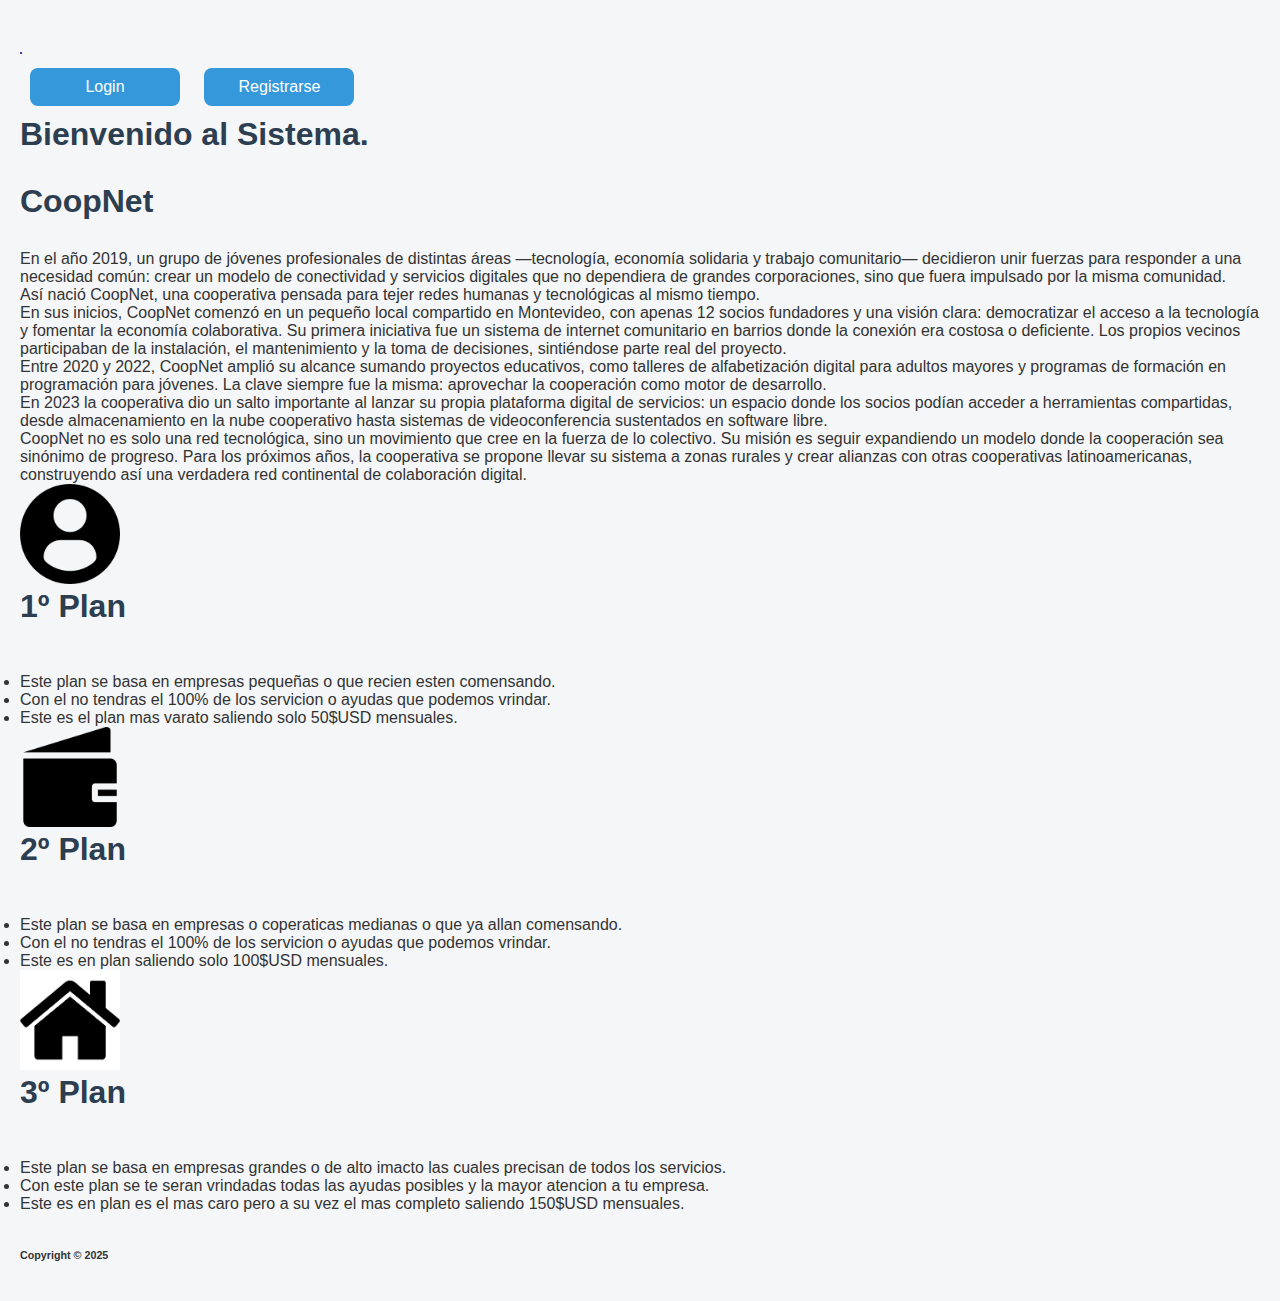
<file: index.html>
<!DOCTYPE html>
<html lang="en">
<head>
       <link rel="stylesheet" href="styles.css">
    <meta charset="UTF-8">
    <meta name="viewport" content="width=device-width, initial-scale=1.0">
    <title>Document</title>
    <link rel="stylesheet" href="styles.css">
    <!--Versión 0.1.5-->
</head>
<body>

    <div>
    <header>

        <nav class="nav">

            <div><img src="src/coop.svg" alt="a" width="10" id="top-logo"></div>
            <div id="button-top">

                <a href="login.html">   <button> Login</button>
                <a href="registrar.html">   <button> Registrarse</button></a>

            </div>

        </nav>

    </header>

    <main>

        <article class="title">

                <h1>Bienvenido al Sistema.</h1>

        </article>

        <article class="first">

            <div class="moreleft">
                <div class="firstml"></div>
                <div class="lastml">

                    <h1>CoopNet</h1>
                    <p>En el año 2019, un grupo de jóvenes profesionales de distintas áreas —tecnología, economía solidaria y trabajo comunitario— decidieron unir fuerzas para responder a una necesidad común: crear un modelo de conectividad y servicios digitales que no dependiera de grandes corporaciones, sino que fuera impulsado por la misma comunidad.</p>
                    <p>Así nació CoopNet, una cooperativa pensada para tejer redes humanas y tecnológicas al mismo tiempo.</p>
                    <p>En sus inicios, CoopNet comenzó en un pequeño local compartido en Montevideo, con apenas 12 socios fundadores y una visión clara: democratizar el acceso a la tecnología y fomentar la economía colaborativa. Su primera iniciativa fue un sistema de internet comunitario en barrios donde la conexión era costosa o deficiente. Los propios vecinos participaban de la instalación, el mantenimiento y la toma de decisiones, sintiéndose parte real del proyecto.</p>
                    <p>Entre 2020 y 2022, CoopNet amplió su alcance sumando proyectos educativos, como talleres de alfabetización digital para adultos mayores y programas de formación en programación para jóvenes. La clave siempre fue la misma: aprovechar la cooperación como motor de desarrollo.</p>
                    <p>En 2023 la cooperativa dio un salto importante al lanzar su propia plataforma digital de servicios: un espacio donde los socios podían acceder a herramientas compartidas, desde almacenamiento en la nube cooperativo hasta sistemas de videoconferencia sustentados en software libre.</p>
                    <p>CoopNet no es solo una red tecnológica, sino un movimiento que cree en la fuerza de lo colectivo. Su misión es seguir expandiendo un modelo donde la cooperación sea sinónimo de progreso. Para los próximos años, la cooperativa se propone llevar su sistema a zonas rurales y crear alianzas con otras cooperativas latinoamericanas, construyendo así una verdadera red continental de colaboración digital.</p>
                </div>
            </div>

        </article>

        <article class="columns">

            <div class="threesides">

                <div class="threechild">
                    <img src="src/this.png" alt="a" width="100px" height="100px">
                    <h1>1º Plan </h1>
                    <br>
                    <ul>
                        <li>Este plan se basa en empresas pequeñas o que recien esten comensando.</li>
                        <li>Con el no tendras el 100% de los servicion o ayudas que podemos vrindar.</li>
                        <li>Este es el plan mas varato saliendo solo 50$USD mensuales.</li>
                    </ul>
                </div>
                <div class="threechild">
                    <img src="src/this3.png" alt="b" width="100px" height="100px">
                    <h1>2º Plan</h1>
                    <br>
                    <ul>
                        <li>Este plan se basa en empresas o coperaticas medianas o que ya allan comensando.</li>
                        <li>Con el no tendras el 100% de los servicion o ayudas que podemos vrindar.</li>
                        <li>Este es en plan  saliendo solo 100$USD mensuales.</li>
                    </ul>
                </div>
                <div class="threechild">
                    <img src="src/this2.png" alt="c" width="100px" height="100px">
                    <h1>3º Plan</h1>
                    <br>
                    <ul>
                        <li>Este plan se basa en empresas grandes o de alto imacto las cuales precisan de todos los servicios.</li>
                        <li>Con este plan se te seran vrindadas todas las ayudas posibles y la mayor atencion a tu empresa.</li>
                        <li>Este es en plan es el mas caro pero a su vez el mas completo saliendo 150$USD mensuales.</li>
                    </ul>
                </div>

            </div>


        </article>

    </main>
    
    <footer>

        <nav class="footer">

        </nav>
        
        <br>
        <br>

        <h6>Copyright © 2025 </h6>

    </footer>

    </div>
</body>
</html>
</file>
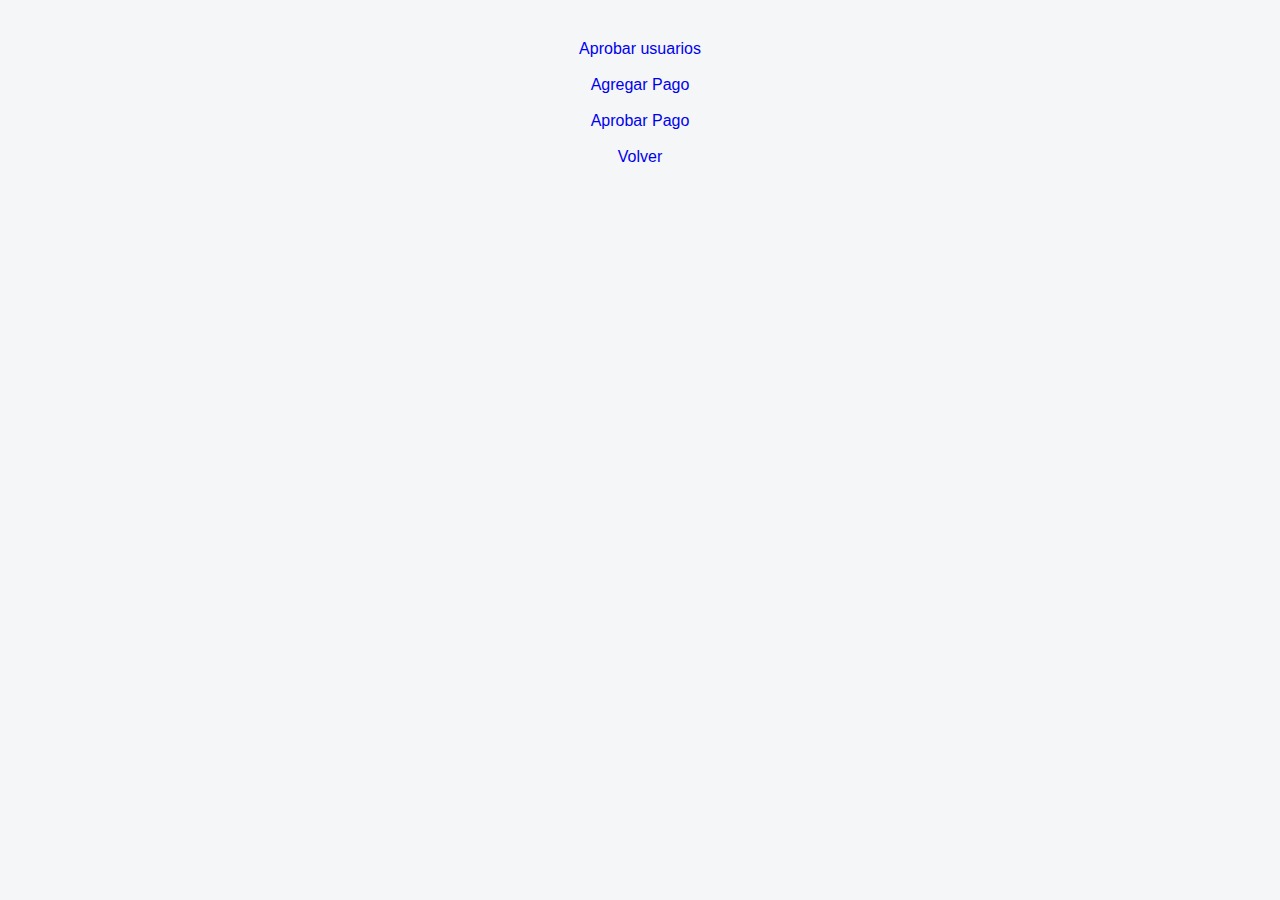
<file: admins.html>
<!DOCTYPE html>
<html lang="en">
<head>
    <meta charset="UTF-8">
    <meta name="viewport" content="width=device-width, initial-scale=1.0">
    <title>NetCoop</title>
    <link rel="stylesheet" href="styles.css">
</head>
<body>

    <div id="infousuario">

    </div>

    <a href="aprobarusuarios.html">Aprobar usuarios</a>
    <br>
    <a href="agregarpago.html">Agregar Pago</a>
    <br>
    <a href="aprobarPago.html">Aprobar Pago</a>
    <br>
    <a href="index.html">Volver</a>

    <script>

        function mostrarUsuario(){

            const url = `apiUsuarios.php?accion=getUsuario`;

            fetch(url)
            .then(response => {
            const contentType = response.headers.get("content-type");
            if (contentType && contentType.includes("application/json")) {
                return response.json();
            }else{
                throw new Error("La respuesta no es JSON válida");
            }
            })
            .then(data => {
                if (Array.isArray(data.message)) {
                    if(data.message.length > 0){
                        llenarDatos(data.message);
                    }
                }else{
                    throw new Error("El formato del JSON no es válido");
                }
            })
            .catch(error => {
            console.error('Error:', error);
            alert("Ocurrió un error al mostrar data.");
            });
        }

        function llenarDatos(data){
            const div = document.getElementById('infousuario');

            data.forEach(data => {

            const nombre = document.createElement('p');
            const ci = document.createElement('p');

            nombre.innerHTML = `
                <p>
                Bienvenido ${data.Nombre} 
                </p>
            `;

            ci.innerHTML = `
                <p>
                CI: ${data.CI}
                </p>
            `;
            
            div.appendChild(nombre);
            div.appendChild(ci);
            });

        }

        function verificarSesion(){
            const url = `apiUsuarios.php?accion=verificarAdmin`;
            fetch(url)
            .then(response => {
            const contentType = response.headers.get("content-type");
            if (contentType && contentType.includes("application/json")) {
                return response.json();
            } else {
                throw new Error("La respuesta no es JSON válida");
            }
            })
            .then(data => {
            if (data.redirect) {
                window.location.href = data.redirect;
            } else {
                console.log('Respuesta:', data);
                alert(data.message || "Error en el inicio de sesión.");
            }
            })
        }

        window.onload = function () {
            verificarSesion();
            mostrarUsuario();
        };
    </script>
</body>
</html>
</file>
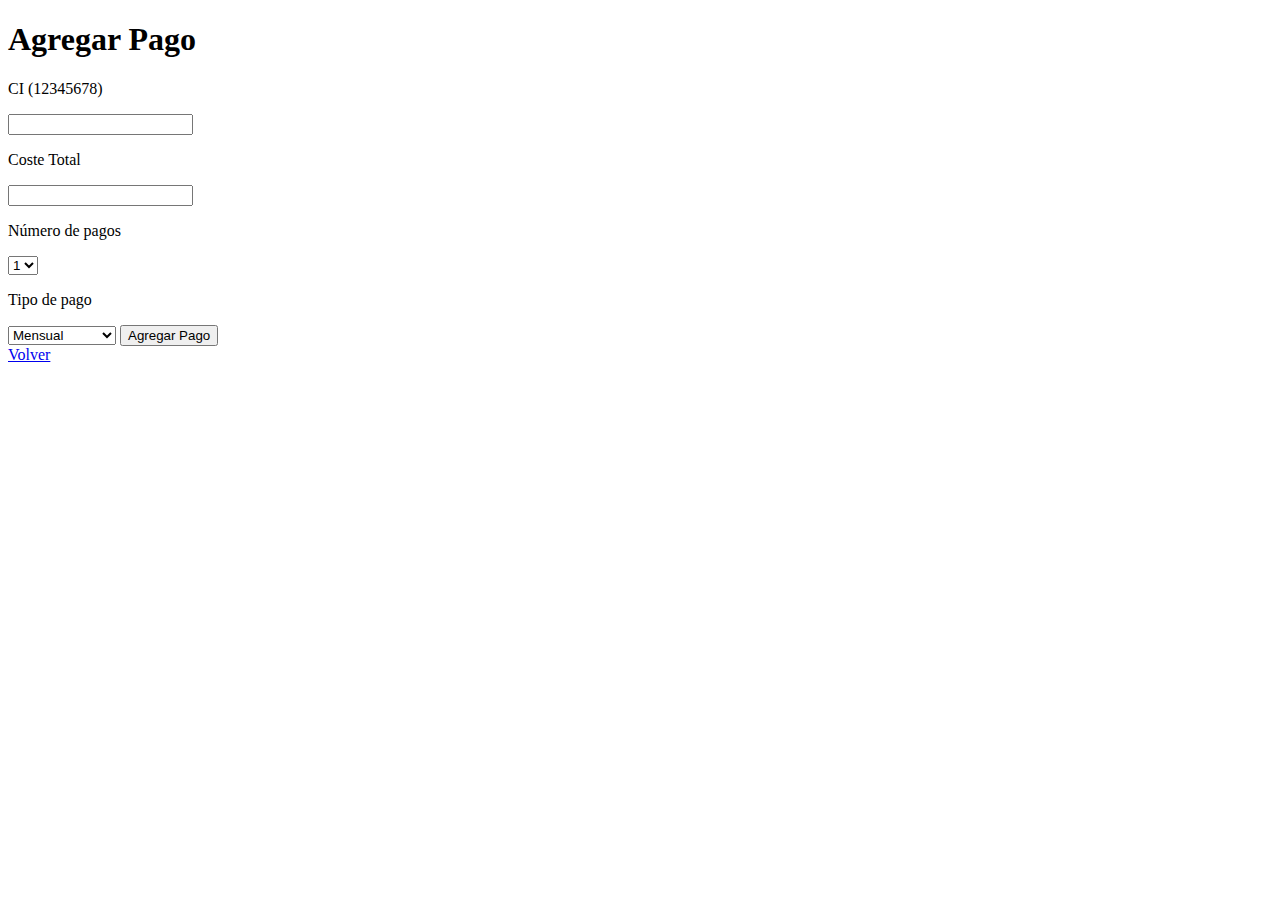
<file: agregarpago.html>
<!DOCTYPE html>
<html lang="en">
<head>
    <meta charset="UTF-8">
    <meta name="viewport" content="width=device-width, initial-scale=1.0">
    <title>Document</title>
</head>
<body>
    <h1>Agregar Pago</h1>

    <p>CI (12345678)</p>
    <input type="number" id="CI" required>
    <br>
    <p>Coste Total</p>
    <input type="number" id="coste" required>
    <br>
    <p>Número de pagos</p>
    <select id="numeroPagos">
        <option value="1">1</option>
        <option value="2">2</option>
        <option value="3">3</option>
        <option value="4">4</option>
        <option value="5">5</option>
        <option value="6">6</option>
    </select>
    <br>
    <p>Tipo de pago</p>
    <select id="tipo">
        <option value="mensual">Mensual</option>
        <option value="compensativo">Compensativo</option>
        <option value="compensativo">Inicial</option>
    </select>
    <input type="hidden" value="agregarPago" id="action">

    <button onclick="agregarpago()">Agregar Pago</button>
    <br>
    <a href="admins.html">Volver</a>

    <script>
        function agregarpago(){
            const ci = document.getElementById("CI");
            const coste = document.getElementById("coste");
            const accion = document.getElementById("action");
            const numeroPagos = document.getElementById("numeroPagos");
            const tipoPago = document.getElementById("tipo");
            fetch("apiUsuarios.php",{
             
                method: "POST",
                headers: {'Content-Type': 'application/json'},
                body: JSON.stringify({
                accion: accion.value,
                CI: ci.value,
                coste: coste.value,
                numeroPagos: numeroPagos.value,
                tipo: tipoPago.value
                })

            })
            .then(response => response.json())
            .then(data => {
                console.log("Respuesta del servidor:", data);
                if (data.status === "ok") {
                    alert("Pago agregado correctamente.");
                } else {
                    alert("Hubo un error al agregar el pago.");
                }
            })
        }

        function verificarSesion(){
            const url = `apiUsuarios.php?accion=verificarSesion`;
            fetch(url)
            .then(response => {
            const contentType = response.headers.get("content-type");
            if (contentType && contentType.includes("application/json")) {
                return response.json();
            } else {
                throw new Error("La respuesta no es JSON válida");
            }
            })
            .then(data => {
            if (data.redirect) {
                window.location.href = data.redirect;
            } else {
                console.log('Respuesta:', data);
                alert(data.message || "Error en el inicio de sesión.");
            }
            })
        }

        window.onload = function () {
            verificarSesion();
        };
    </script>

</body>
</html>
</file>
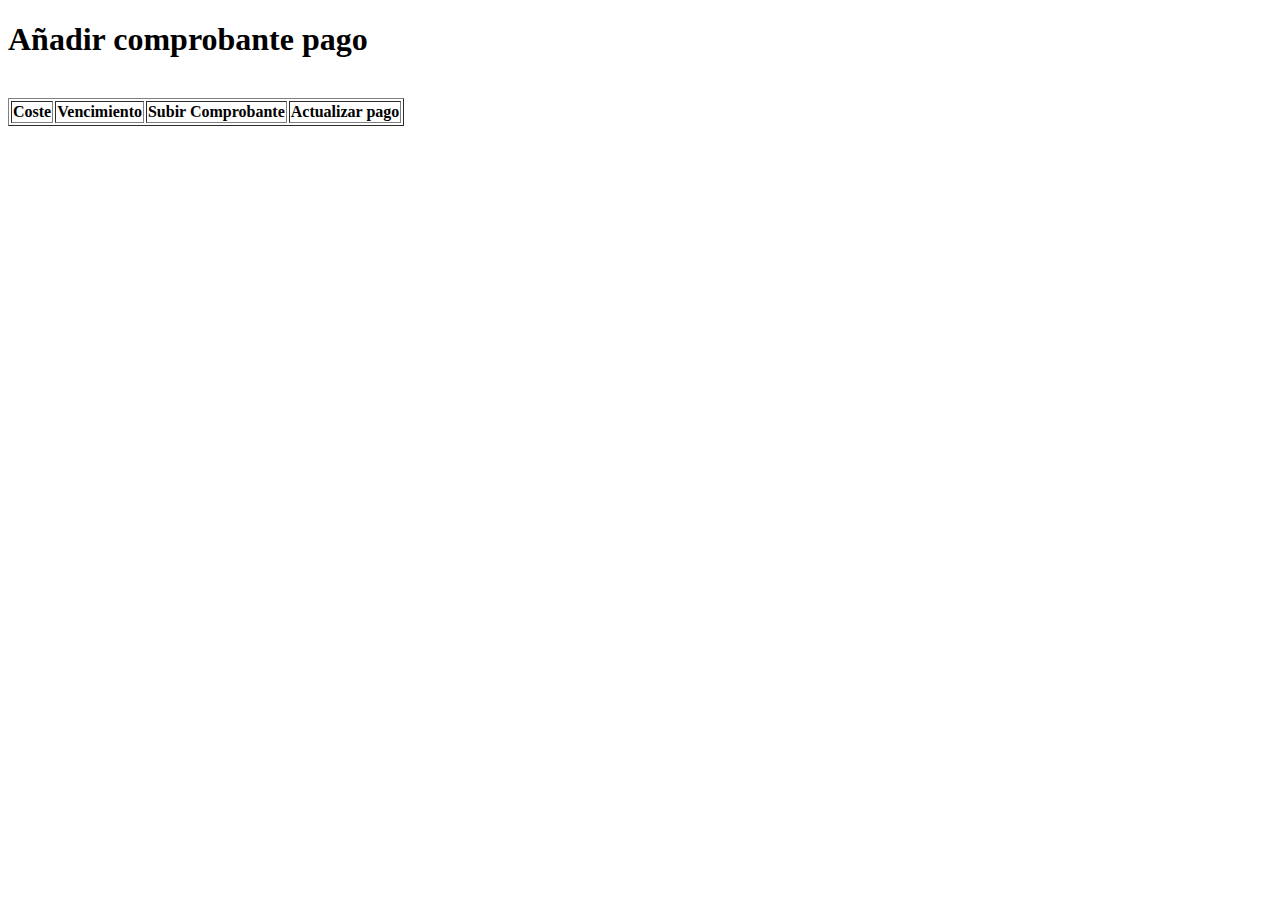
<file: anadirComprobantePago.html>
<!DOCTYPE html>
<html lang="en">
<head>
    <meta charset="UTF-8">
    <meta name="viewport" content="width=device-width, initial-scale=1.0">
    <title>Document</title>
</head>
<body>
    <h1>Añadir comprobante pago</h1>
    <br>
    <table border="1" id="tablaPagos">
        <thead>
            <tr>
                <th>
                    Coste
                </th>
                <th>
                    Vencimiento
                </th>
                <th>
                    Subir Comprobante
                </th>
                <th>
                    Actualizar pago
                </th>
            </tr>
        </thead>
        <tbody>

        </tbody>

    </table>

    <script>
        function mostrarPagos(){

            const accion = "getPagosVacios";
            const url = `apiCooperativa.php?accion=${encodeURIComponent(accion)}`;

            fetch(url)
            .then(response => {
            const contentType = response.headers.get("content-type");
            if (contentType && contentType.includes("application/json")) {
                return response.json();
            }else{
                throw new Error("La respuesta no es JSON válida");
            }
            })
            .then(data => {
            if (Array.isArray(data.message)) {
                llenarTabla(data.message);
            }else{
                throw new Error("El formato del JSON no es válido");
            }
            })
            .catch(error => {
            console.error('Error:', error);
            alert("Ocurrió un error al mostrar pagos.");
            });
        }

        function llenarTabla(pagos){
            const tabla = document.getElementById('tablaPagos');
            const tbody = tabla.querySelector('tbody');

            tbody.innerHTML = '';

            pagos.forEach(pago => {

            const fila = document.createElement('tr');
            const fileInputId = `file_${pago.ID_Cuota}`;


            fila.innerHTML = `
            <td>
                ${pago.Coste}
            </td>
            <td>
                ${pago.Vencimiento}
            </td>
            <td>
                <input type="file" accept="image/*" id="${fileInputId}">
            </td>
            <td>
                <button onclick="anadirComprobante('${pago.ID_Cuota}', '${fileInputId}')">Actualizar</button>
            </td>
            `;
            
            tbody.appendChild(fila);
            });

            tabla.style.display = 'table';

        }

        function anadirComprobante(idCuota, inputID){
            const inputFile = document.getElementById(inputID);
            const file = inputFile.files[0];
            if (!file) {
            alert("Por favor, selecciona una imagen para subir.");
            return;
            }

            const reader = new FileReader();

            reader.onload = function(e) {
                const imagenBase64 = e.target.result;

                fetch("apiCooperativa.php", {
                    method: "POST",
                    headers: { 'Content-Type': 'application/json' },
                    body: JSON.stringify({
                        accion: "subirComprobante",
                        idCuota: idCuota,
                        comprobante: imagenBase64
                    })
                })
                .then(response => response.json())
                .then(data => {
                    if (data.status === "ok") {
                        alert("Comprobante subido correctamente.");
                        mostrarPagos();
                    } else {
                        alert("Error al subir el comprobante.");
                    }
                })
                .catch(error => {
                    console.error("Error:", error);
                    alert("Ocurrió un error al subir el comprobante.");
                });
            };

            reader.readAsDataURL(file); // Lee la imagen como base64

        }

        function verificarSesion(){
            const url = `apiUsuarios.php?accion=verificarSesion`;
            fetch(url)
            .then(response => {
            const contentType = response.headers.get("content-type");
            if (contentType && contentType.includes("application/json")) {
                return response.json();
            } else {
                throw new Error("La respuesta no es JSON válida");
            }
            })
            .then(data => {
            if (data.redirect) {
                window.location.href = data.redirect;
            } else {
                console.log('Respuesta:', data);
                alert(data.message || "Error en el inicio de sesión.");
            }
            })
            .catch(error => {
            console.error('Error:', error);
            alert("Ocurrió un error al iniciar sesión.");
            });
        }

        window.onload = function () {
            mostrarPagos();
            verificarSesion();
        };
    </script>
</body>
</html>
</file>
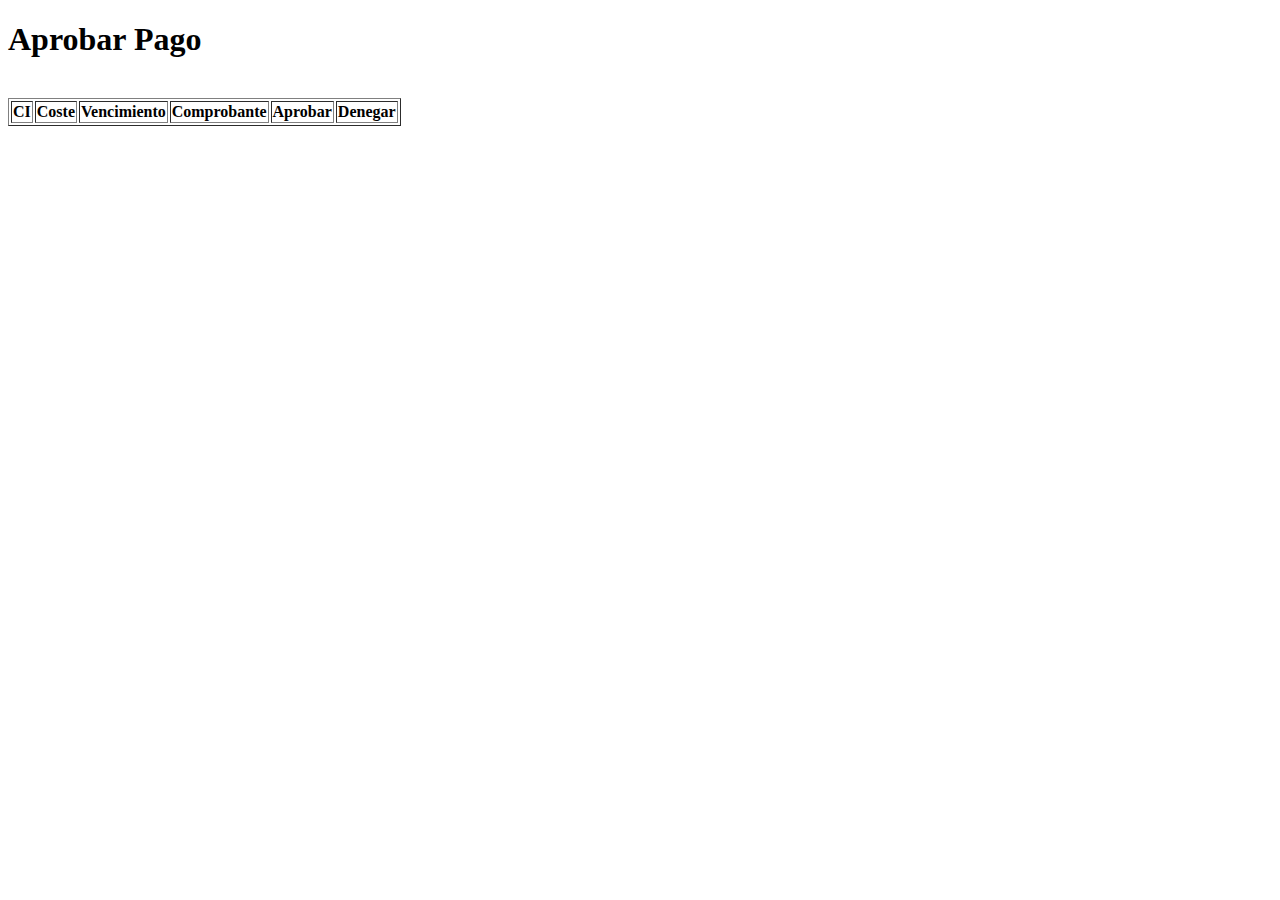
<file: aprobarPago.html>
<!DOCTYPE html>
<html lang="en">
<head>
    <meta charset="UTF-8">
    <meta name="viewport" content="width=device-width, initial-scale=1.0">
    <title>Document</title>
</head>
<body>
    <h1>Aprobar Pago</h1>
    <br>
    <table border="1" id="tablaPagos">
        <thead>
            <tr>
                <th>
                    CI
                </th>
                <th>
                    Coste
                </th>
                <th>
                    Vencimiento
                </th>
                <th>
                    Comprobante
                </th>
                <th>
                    Aprobar
                </th>
                <th>
                    Denegar
                </th>
            </tr>
        </thead>
        <tbody>

        </tbody>

    </table>

    <div id="mensajeSinDatos" style="display:none;"></div>
    <script>
        function mostrarPagos(){

            const accion = "getPagosComprobante";
            const url = `apiCooperativa.php?accion=${encodeURIComponent(accion)}`;

            fetch(url)
            .then(response => {
            const contentType = response.headers.get("content-type");
            if (contentType && contentType.includes("application/json")) {
                return response.json();
            }else{
                throw new Error("La respuesta no es JSON válida");
            }
            })
            .then(data => {
                if (data.status === "success") {
                    if (Array.isArray(data.message) && data.message.length > 0) {
                        llenarTabla(data.message);
                        document.getElementById('mensajeSinDatos').style.display = 'none';
                        document.getElementById('tablaPagos').style.display = 'table';
                    } else {
                        // No hay datos, mostrar mensaje
                        limpiarTabla();
                        document.getElementById('tablaPagos').style.display = 'none';
                        const mensajeElem = document.getElementById('mensajeSinDatos');
                        mensajeElem.textContent = data.message || "No hay pagos pendientes.";
                        mensajeElem.style.display = 'block';
                    }
                } else {
                    throw new Error("Error en la respuesta del servidor");
                }
            })
            .catch(error => {
            console.error('Error:', error);
            alert("Ocurrió un error al mostrar pagos.");
            });
        }

        function llenarTabla(pagos){
            const tabla = document.getElementById('tablaPagos');
            const tbody = tabla.querySelector('tbody');

            tbody.innerHTML = '';

            pagos.forEach(pago => {

            const fila = document.createElement('tr');
            const fileInputId = `file_${pago.ID_Cuota}`;

            let imagenHTML = 'Sin imagen';
            if (pago.ConfirmantePago) {
                imagenHTML = `<img src="data:image/jpeg;base64,${pago.ConfirmantePago}" alt="Comprobante" width="100"/>`;
            }


            fila.innerHTML = `
            <td>
                ${pago.CI_Prestarario}
            </td>
            <td>
                ${pago.Coste}
            </td>
            <td>
                ${pago.Vencimiento}
            </td>
            <td>
                ${imagenHTML}
            </td>
            <td>
                <button onclick="aprobarPago('${pago.ID_Cuota}')">Aprobar</button>
            </td>
            <td>
                <button onclick="denegarPago('${pago.ID_Cuota}')">Denegar</button>
            </td>
            `;
            
            tbody.appendChild(fila);
            });

            tabla.style.display = 'table';

        }

        function limpiarTabla() {
            const tbody = document.querySelector('#tablaPagos tbody');
            if (tbody) {
                tbody.innerHTML = '';
            }
        }

        function aprobarPago(id){
            fetch("apiCooperativa.php",{
                    method: "POST",
                    headers: { 'Content-Type': 'application/json' },
                    body: JSON.stringify({
                        accion: "aprobarComprobante",
                        idCuota: id
                    })
                })
            .then(response => response.json())
            .then(data => {
                if (data.status === "ok") {
                    alert("Aprobado Correctamente.");
                    mostrarPagos();
                } else {
                    alert("Error al aprobar.");
                }
            })
            .catch(error => {
                console.error("Error:", error);
                alert("Ocurrió un error al aprobar.");
            });
        }

        function denegarPago(id){
            fetch("apiCooperativa.php",{
                    method: "POST",
                    headers: { 'Content-Type': 'application/json' },
                    body: JSON.stringify({
                        accion: "denegarComprobante",
                        idCuota: id
                    })
                })
            .then(response => response.json())
            .then(data => {
                if (data.status === "ok") {
                    alert("Denegado Correctamente.");
                    mostrarPagos();
                } else {
                    alert("Error al denegar.");
                }
            })
            .catch(error => {
                console.error("Error:", error);
                alert("Ocurrió un error al denegar.");
            });
        }

        function verificarSesion(){
            const url = `apiUsuarios.php?accion=verificarSesion`;
            fetch(url)
            .then(response => {
            const contentType = response.headers.get("content-type");
            if (contentType && contentType.includes("application/json")) {
                return response.json();
            } else {
                throw new Error("La respuesta no es JSON válida");
            }
            })
            .then(data => {
            if (data.redirect) {
                window.location.href = data.redirect;
            } else {
                console.log('Respuesta:', data);
                alert(data.message || "Error en el inicio de sesión.");
            }
            })
            .catch(error => {
            console.error('Error:', error);
            alert("Ocurrió un error al iniciar sesión.");
            });
        }

        window.onload = function () {
            verificarSesion();
            mostrarPagos();
        };
    </script>
</body>
</html>
</file>
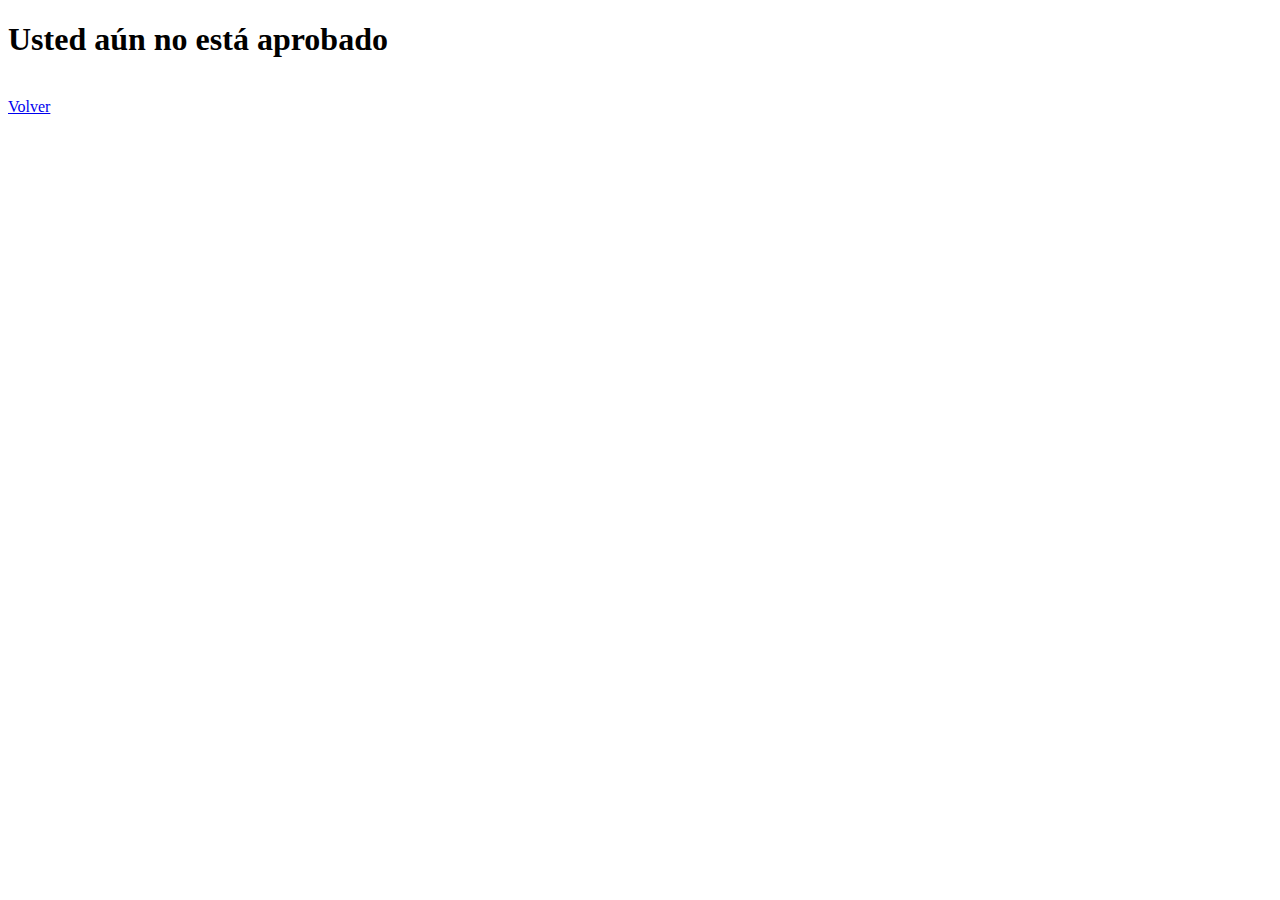
<file: esperandoaprobacion.html>
<!DOCTYPE html>
<html lang="en">
<head>
    <meta charset="UTF-8">
    <meta name="viewport" content="width=device-width, initial-scale=1.0">
    <title>Document</title>
</head>
<body>
    <h1>
        Usted aún no está aprobado
    </h1>
    <br>
    <a href="usuarios.html">Volver</a>

    <script>
        function verificarSesion(){
            const url = `apiUsuarios.php?accion=verificarNoAprobado`;
            fetch(url)
            .then(response => {
            const contentType = response.headers.get("content-type");
            if (contentType && contentType.includes("application/json")) {
                return response.json();
            } else {
                throw new Error("La respuesta no es JSON válida");
            }
            })
            .then(data => {
            if (data.redirect) {
                window.location.href = data.redirect;
            } else {
                console.log('Respuesta:', data);
                alert(data.message || "Error en el inicio de sesión.");
            }
            })
        }

        window.onload = function () {
            verificarSesion();
        };
    </script>
</body>
</html>
</file>
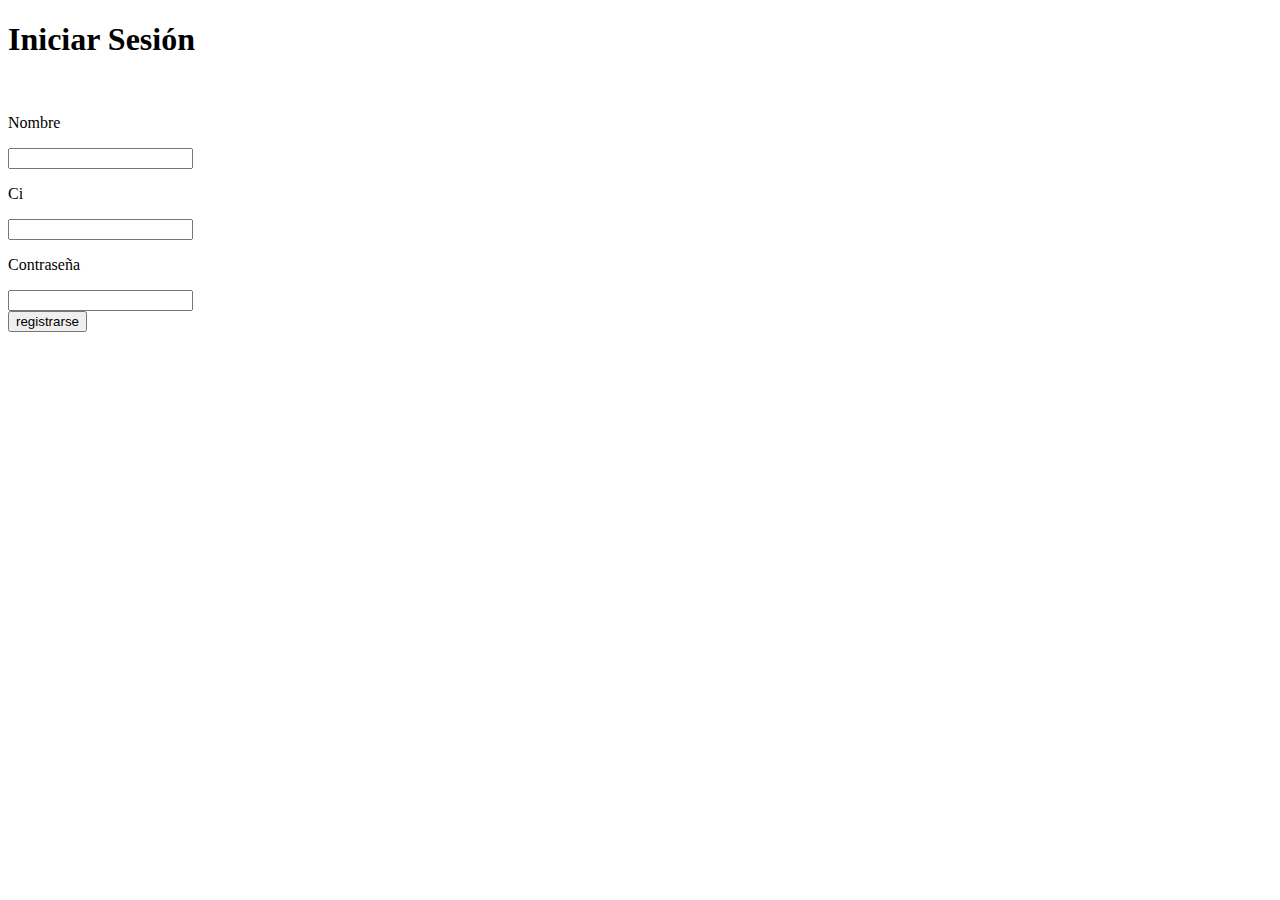
<file: login.html>
<!DOCTYPE html>
<html lang="en">
<head>
    <meta charset="UTF-8">
    <meta name="viewport" content="width=, initial-scale=1.0">
    <title>Document</title>
</head>
<body>
    <h1>Iniciar Sesión</h1>
    <br>
    <form action="POST">
            <p>Nombre</p>
            <input type="text" name="name">
            <br>

            <p>Ci</p>
            <input type="text" name="Ci" >
            <br>

            <p>Contraseña</p> 
            <input type="text" name="passwd">
            <br>
            
            <button> registrarse</button>
        </form>
    
</body>
</html>
</file>
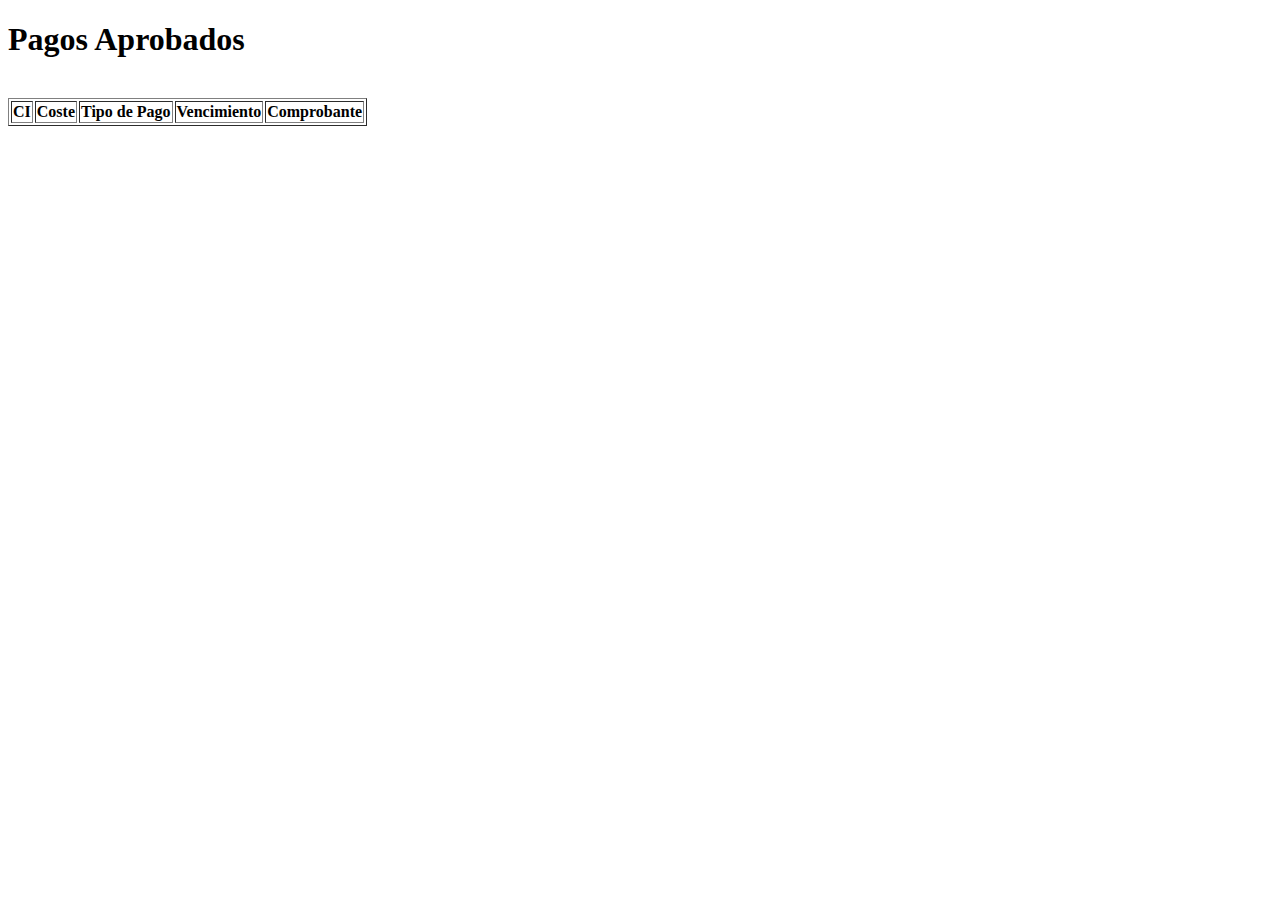
<file: pagosAprobados.html>
<!DOCTYPE html>
<html lang="en">
<head>
    <meta charset="UTF-8">
    <meta name="viewport" content="width=device-width, initial-scale=1.0">
    <title>Document</title>
</head>
<body>
    <h1>Pagos Aprobados</h1>
    <br>
    <table border="1" id="tablaPagos">
        <thead>
            <tr>
                <th>
                    CI
                </th>
                <th>
                    Coste
                </th>
                <th>
                    Tipo de Pago
                </th>
                <th>
                    Vencimiento
                </th>
                <th>
                    Comprobante
                </th>
            </tr>
        </thead>
        <tbody>

        </tbody>

    </table>

    <div id="mensajeSinDatos" style="display:none;"></div>
    <script>
        function mostrarPagos(){

            const accion = "getPagosAprobados";
            const url = `apiUsuarios.php?accion=${encodeURIComponent(accion)}`;

            fetch(url)
            .then(response => {
            const contentType = response.headers.get("content-type");
            if (contentType && contentType.includes("application/json")) {
                return response.json();
            }else{
                throw new Error("La respuesta no es JSON válida");
            }
            })
            .then(data => {
                if (data.status === "success") {
                    if (Array.isArray(data.message) && data.message.length > 0) {
                        llenarTabla(data.message);
                        document.getElementById('mensajeSinDatos').style.display = 'none';
                        document.getElementById('tablaPagos').style.display = 'table';
                    } else {
                        // No hay datos, mostrar mensaje
                        limpiarTabla();
                        document.getElementById('tablaPagos').style.display = 'none';
                        const mensajeElem = document.getElementById('mensajeSinDatos');
                        mensajeElem.textContent = data.message || "No hay pagos aprobados.";
                        mensajeElem.style.display = 'block';
                    }
                } else {
                    throw new Error("Error en la respuesta del servidor");
                }
            })
            .catch(error => {
            console.error('Error:', error);
            alert("Ocurrió un error al mostrar pagos.");
            });
        }

        function llenarTabla(pagos){
            const tabla = document.getElementById('tablaPagos');
            const tbody = tabla.querySelector('tbody');

            tbody.innerHTML = '';

            pagos.forEach(pago => {

            const fila = document.createElement('tr');
            const fileInputId = `file_${pago.ID_Cuota}`;

            let imagenHTML = 'Sin imagen';
            if (pago.ConfirmantePago) {
                imagenHTML = `<img src="data:image/jpeg;base64,${pago.ConfirmantePago}" alt="Comprobante" width="100"/>`;
            }


            fila.innerHTML = `
            <td>
                ${pago.CI_Prestarario}
            </td>
            <td>
                ${pago.Coste}
            </td>
            <td>
                ${pago.TipodeCuota}
            </td>
            <td>
                ${pago.Vencimiento}
            </td>
            <td>
                ${imagenHTML}
            </td>
            `;
            
            tbody.appendChild(fila);
            });

            tabla.style.display = 'table';

        }

        function limpiarTabla() {
            const tbody = document.querySelector('#tablaPagos tbody');
            if (tbody) {
                tbody.innerHTML = '';
            }
        }

        
        function verificarSesion(){
            const url = `apiUsuarios.php?accion=verificarSesion`;
            fetch(url)
            .then(response => {
            const contentType = response.headers.get("content-type");
            if (contentType && contentType.includes("application/json")) {
                return response.json();
            } else {
                throw new Error("La respuesta no es JSON válida");
            }
            })
            .then(data => {
            if (data.redirect) {
                window.location.href = data.redirect;
            } else {
                console.log('Respuesta:', data);
                alert(data.message || "Error en el inicio de sesión.");
            }
            })
        }

        window.onload = function () {
            verificarSesion();
            mostrarPagos();
        };
    </script>
</body>
</html>
</file>
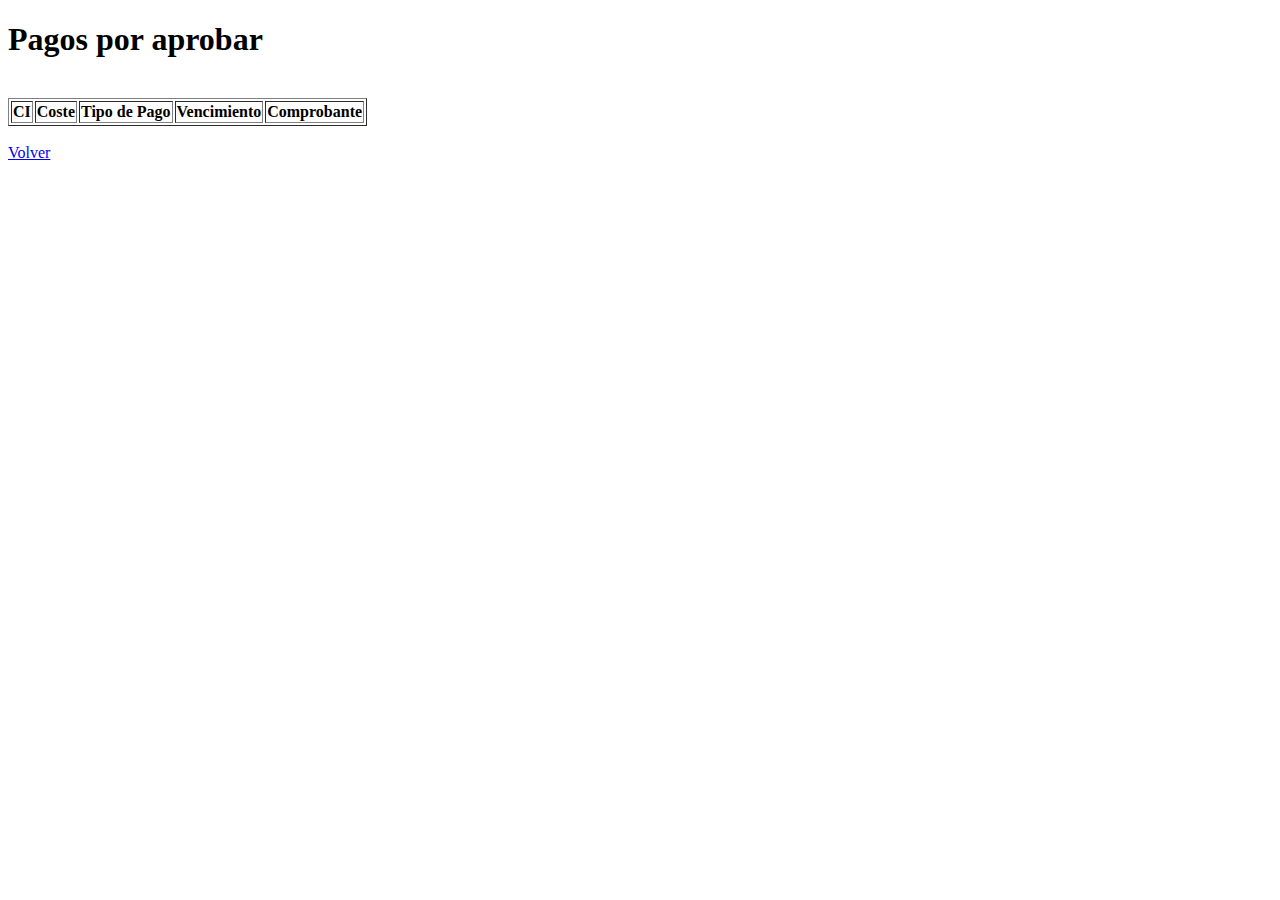
<file: pagosPorAprobar.html>
<!DOCTYPE html>
<html lang="en">
<head>
    <meta charset="UTF-8">
    <meta name="viewport" content="width=device-width, initial-scale=1.0">
    <title>Document</title>
</head>
<body>
    <h1>Pagos por aprobar</h1>
    <br>
    <table border="1" id="tablaPagos">
        <thead>
            <tr>
                <th>
                    CI
                </th>
                <th>
                    Coste
                </th>
                <th>
                    Tipo de Pago
                </th>
                <th>
                    Vencimiento
                </th>
                <th>
                    Comprobante
                </th>
            </tr>
        </thead>
        <tbody>

        </tbody>

    </table>

    <div id="mensajeSinDatos" style="display:none;"></div>

    <br>
    <a href="usuarios.html">Volver</a>
    <script>
        function mostrarPagos(){

            const accion = "getPagosPorAprobar";
            const url = `apiUsuarios.php?accion=${encodeURIComponent(accion)}`;

            fetch(url)
            .then(response => {
            const contentType = response.headers.get("content-type");
            if (contentType && contentType.includes("application/json")) {
                return response.json();
            }else{
                throw new Error("La respuesta no es JSON válida");
            }
            })
            .then(data => {
                if (data.status === "success") {
                    if (Array.isArray(data.message) && data.message.length > 0) {
                        llenarTabla(data.message);
                        document.getElementById('mensajeSinDatos').style.display = 'none';
                        document.getElementById('tablaPagos').style.display = 'table';
                    } else {
                        // No hay datos, mostrar mensaje
                        limpiarTabla();
                        document.getElementById('tablaPagos').style.display = 'none';
                        const mensajeElem = document.getElementById('mensajeSinDatos');
                        mensajeElem.textContent = data.message || "No hay pagos aprobados.";
                        mensajeElem.style.display = 'block';
                    }
                } else {
                    throw new Error("Error en la respuesta del servidor");
                }
            })
            .catch(error => {
            console.error('Error:', error);
            alert("Ocurrió un error al mostrar pagos.");
            });
        }

        function llenarTabla(pagos){
            const tabla = document.getElementById('tablaPagos');
            const tbody = tabla.querySelector('tbody');

            tbody.innerHTML = '';

            pagos.forEach(pago => {

            const fila = document.createElement('tr');
            const fileInputId = `file_${pago.ID_Cuota}`;

            let imagenHTML = 'Sin imagen';
            if (pago.ConfirmantePago) {
                imagenHTML = `<img src="data:image/jpeg;base64,${pago.ConfirmantePago}" alt="Comprobante" width="100"/>`;
            }


            fila.innerHTML = `
            <td>
                ${pago.CI_Prestarario}
            </td>
            <td>
                ${pago.Coste}
            </td>
            <td>
                ${pago.TipodeCuota}
            </td>
            <td>
                ${pago.Vencimiento}
            </td>
            <td>
                ${imagenHTML}
            </td>
            `;
            
            tbody.appendChild(fila);
            });

            tabla.style.display = 'table';

        }

        function limpiarTabla() {
            const tbody = document.querySelector('#tablaPagos tbody');
            if (tbody) {
                tbody.innerHTML = '';
            }
        }

        
        function verificarSesion(){
            const url = `apiUsuarios.php?accion=verificarUsuario`;
            fetch(url)
            .then(response => {
            const contentType = response.headers.get("content-type");
            if (contentType && contentType.includes("application/json")) {
                return response.json();
            } else {
                throw new Error("La respuesta no es JSON válida");
            }
            })
            .then(data => {
            if (data.redirect) {
                window.location.href = data.redirect;
            } else {
                console.log('Respuesta:', data);
                alert(data.message || "Error en el inicio de sesión.");
            }
            })
        }

        window.onload = function () {
            verificarSesion();
            mostrarPagos();
        };
    </script>
</body>
</html>
</file>
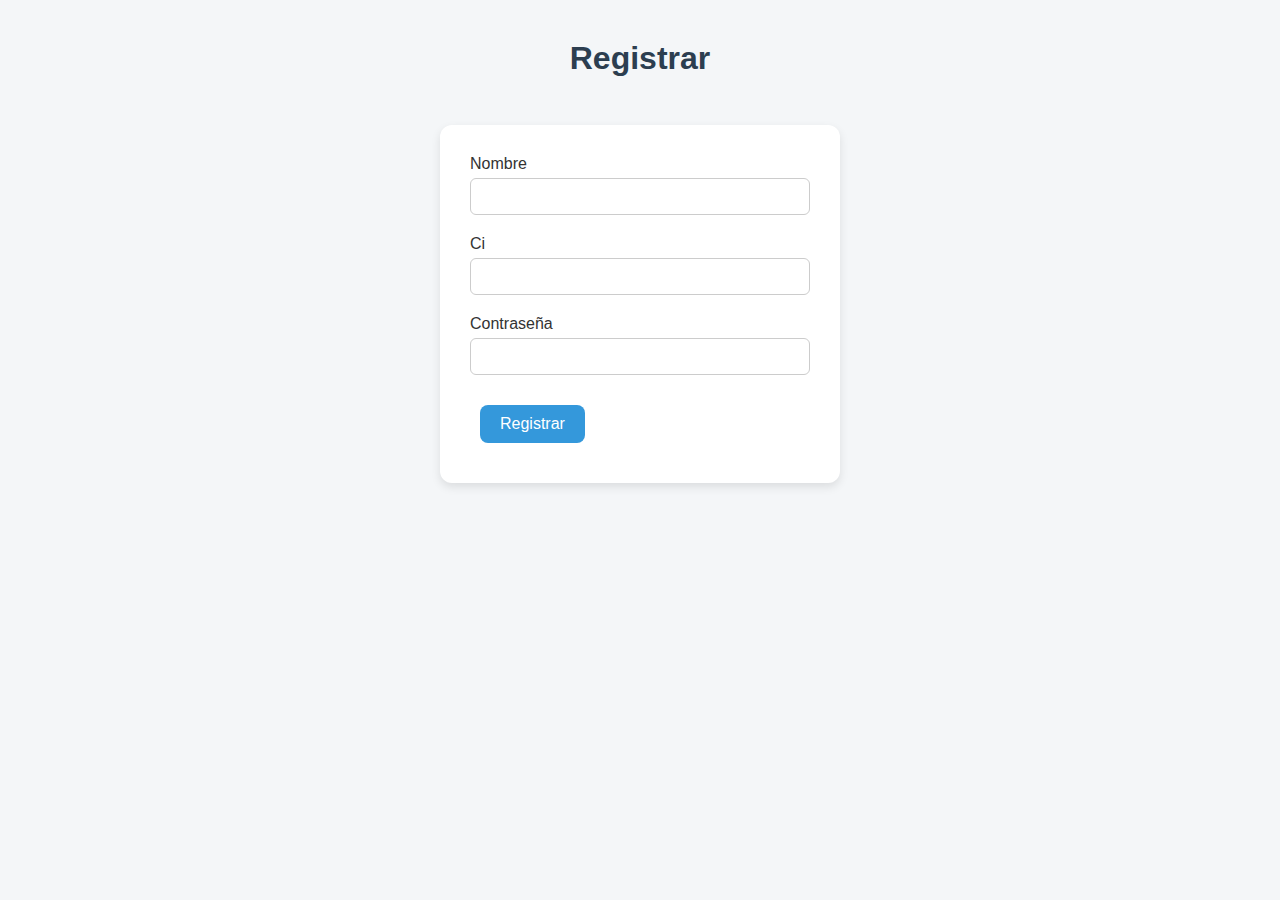
<file: registrar.html>
<!DOCTYPE html>
<html lang="en">
<head>
    <meta charset="UTF-8">
    <meta name="viewport" content="width=, initial-scale=1.0">
    <title>Document</title>
    <link rel="stylesheet" href="styles.css">
</head>
<body>
    <h1>Registrar</h1>
    <br>
    <form action="apiUsuarios.php" method="post" >
            <p>Nombre</p>
            <input type="text" name="name">
            <br>

            <p>Ci</p>
            <input type="text" name="Ci" >
            <br>

            <p>Contraseña</p> 
            <input type="text" name="passwd">
            <br>
            
            <button type="submit" name="registro">Registrar</button>
        </form>
    
</body>
</html>
</file>
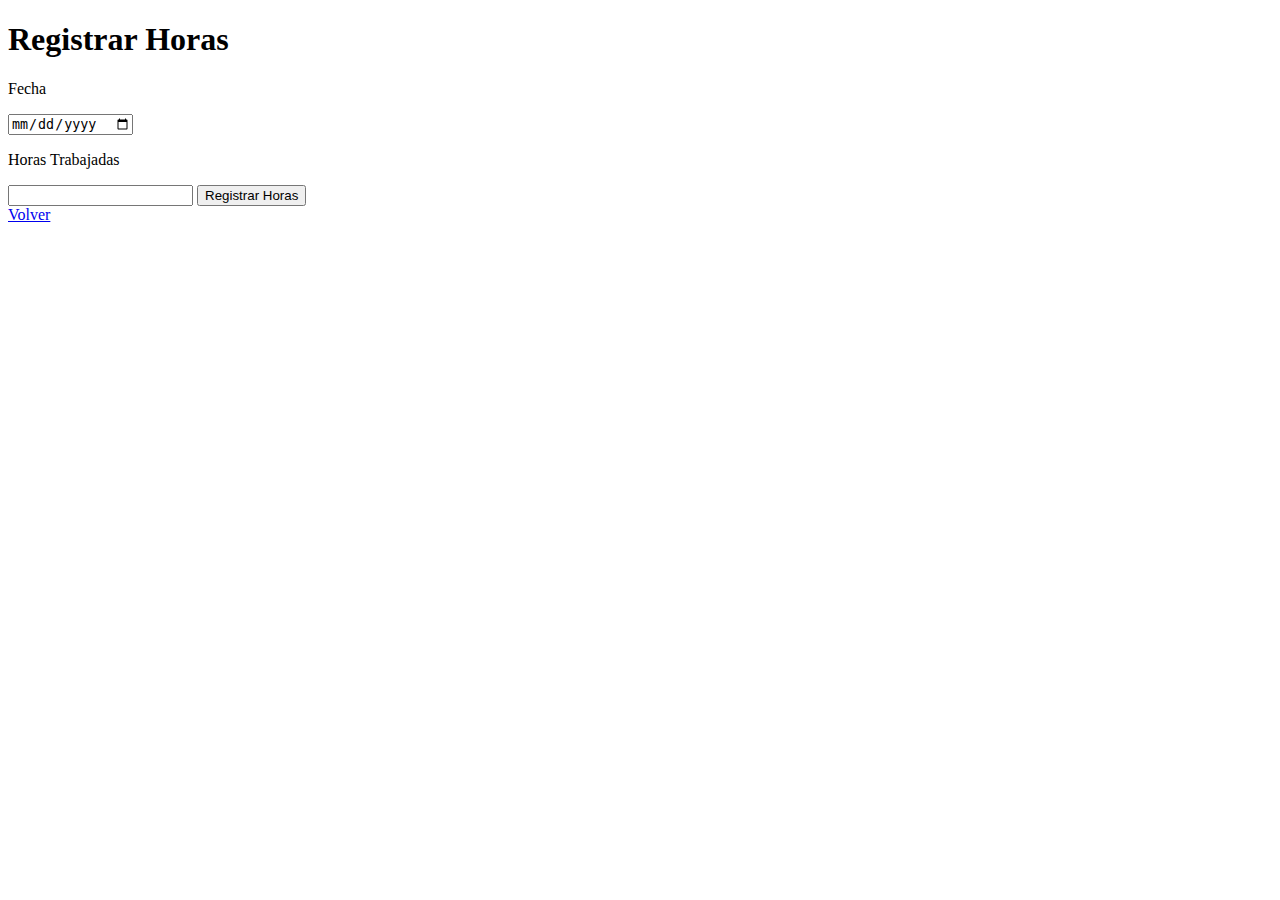
<file: registrarHoras.html>
<!DOCTYPE html>
<html lang="en">
<head>
    <meta charset="UTF-8">
    <meta name="viewport" content="width=device-width, initial-scale=1.0">
    <title>Document</title>
</head>
<body>
    <h1>Registrar Horas</h1>
        <p>Fecha</p>
        <input type="date" id="fecha" required>
        <p>Horas Trabajadas</p>
        <input type="text" id="horas" required>
        <input type="hidden" id="action" value="registrar">
        <button onclick="enviar()">Registrar Horas</button>
        <br>
        <a href="usuarios.html">Volver</a>

        <script>
            function enviar(){
                const fecha = document.getElementById('fecha').value;
                const horas = document.getElementById('horas').value;
                const accion = document.getElementById('action').value;
                fetch('apiCooperativa.php',
                    {
                        method: 'POST',
                        headers:{'Content-Type': 'application/json'},
                        body: JSON.stringify({
                            fecha: fecha,
                            horas: horas,
                            accion: accion
                        })

                    }
                )
                .then(response => response.json())
                .then(data => {
                console.log("Respuesta del servidor:", data);
                if (data.status === "ok") {
                    alert("Horas Registradas correctamente.");
                } else {
                    alert("Hubo un error al registrar horas.");
                }
                })
                .catch(error => console.error('Error:', error));
            }

            function verificarSesion(){
                const url = `apiUsuarios.php?accion=verificarUsuario`;
                fetch(url)
                .then(response => {
                const contentType = response.headers.get("content-type");
                if (contentType && contentType.includes("application/json")) {
                    return response.json();
                } else {
                    throw new Error("La respuesta no es JSON válida");
                }
                })
                .then(data => {
                if (data.redirect) {
                    window.location.href = data.redirect;
                } else {
                    console.log('Respuesta:', data);
                    alert(data.message || "Error en el inicio de sesión.");
                }
                })
            }

            window.onload = function () {
                verificarSesion();
            };
        </script>

</body>
</html>
</file>
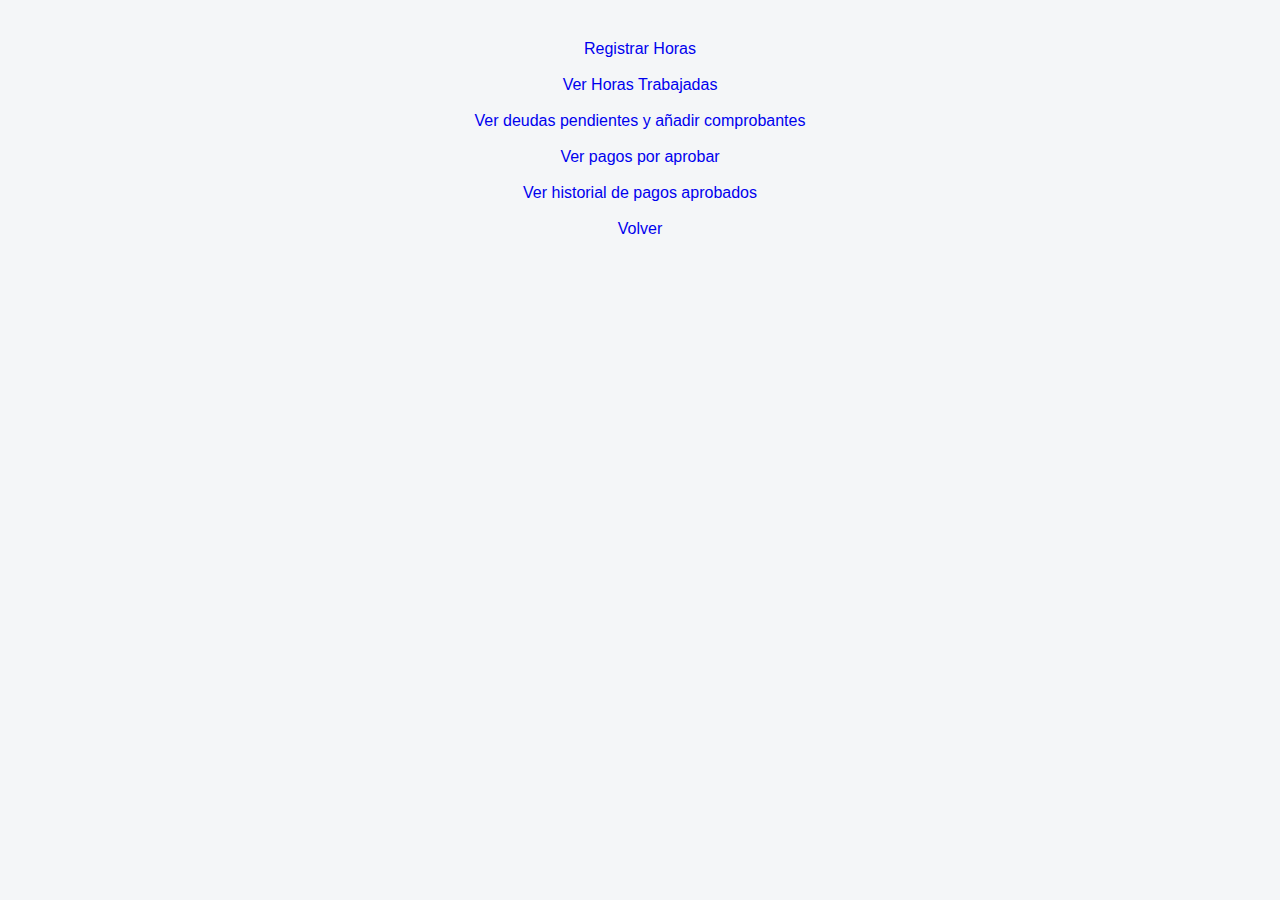
<file: usuarios.html>
<!DOCTYPE html>
<html lang="en">
<head>
    <meta charset="UTF-8">
    <meta name="viewport" content="width=device-width, initial-scale=1.0">
    <title>NetCoop</title>
    <link rel="stylesheet" href="styles.css">
</head>
<body>

    <div id="infousuario">

    </div>

    <a href="registrarHoras.html">Registrar Horas</a>
    <br>
    <a href="verHorastrabajadas.html">Ver Horas Trabajadas</a>
    <br>
    <a href="anadirComprobantePago.html">Ver deudas pendientes y añadir comprobantes</a>
    <br>
    <a href="pagosPorAprobar.html">Ver pagos por aprobar</a>
    <br>
    <a href="pagosAprobados.html">Ver historial de pagos aprobados</a>
    <br>
    <a href="index.html">Volver</a>


    <script>

        function mostrarUsuario(){

            const url = `apiUsuarios.php?accion=getUsuario`;

            fetch(url)
            .then(response => {
            const contentType = response.headers.get("content-type");
            if (contentType && contentType.includes("application/json")) {
                return response.json();
            }else{
                throw new Error("La respuesta no es JSON válida");
            }
            })
            .then(data => {
                if (Array.isArray(data.message)) {
                    if(data.message.length > 0){
                        llenarDatos(data.message);
                    }
                }else{
                    throw new Error("El formato del JSON no es válido");
                }
            })
            .catch(error => {
            console.error('Error:', error);
            alert("Ocurrió un error al mostrar data.");
            });
        }

        function llenarDatos(data){
            const div = document.getElementById('infousuario');

            data.forEach(data => {

            const nombre = document.createElement('p');
            const ci = document.createElement('p');

            nombre.innerHTML = `
                <p>
                Bienvenido ${data.Nombre} 
                </p>
            `;

            ci.innerHTML = `
                <p>
                CI: ${data.CI}
                </p>
            `;
            
            div.appendChild(nombre);
            div.appendChild(ci);
            });

        }

        function verificarSesion(){
            const url = `apiUsuarios.php?accion=verificarNoAprobado`;
            fetch(url)
            .then(response => {
            const contentType = response.headers.get("content-type");
            if (contentType && contentType.includes("application/json")) {
                return response.json();
            } else {
                throw new Error("La respuesta no es JSON válida");
            }
            })
            .then(data => {
            if (data.redirect) {
                window.location.href = data.redirect;
            } else {
                console.log('Respuesta:', data);
                alert(data.message || "Error en el inicio de sesión.");
            }
            })
        }

        window.onload = function () {
            verificarSesion();
            mostrarUsuario();
        };
    </script>
</body>
</html>
</file>
<file: styles.css>
/* Reset básico */
* {
    margin: 0;
    
    padding: 0;
    
    box-sizing: border-box;
    
    font-family: 'Segoe UI', Tahoma, Geneva, Verdana, sans-serif;
}

body {
    background: #f4f6f8;
    
    color: #333;
    
    display: flex;
    
    flex-direction: column;
    
    align-items: center;
    
    padding: 40px 20px;
    
    min-height: 100vh;
}

h1 {
    font-size: 2rem;
    
    margin-bottom: 30px;
    
    color: #2c3e50;
}

/* Botones */
button {
    background-color: #3498db;
    
    color: white;
    
    padding: 10px 20px;
    
    margin: 10px;
    
    border: none;
    
    border-radius: 8px;
    
    cursor: pointer;
    
    font-size: 1rem;
    
    transition: background-color 0.3s ease;
}

button:hover {
    background-color: #2980b9;
}

/* Formularios */
form {
    background: white;
    
    padding: 30px;
    
    border-radius: 12px;
    
    box-shadow: 0 4px 10px rgba(0, 0, 0, 0.1);
    
    width: 100%;
    
    max-width: 400px;
}

form p {
    margin-bottom: 5px;
    
    font-weight: 500;
}

input[type="text"] {
    width: 100%;
    
    padding: 10px;
    
    margin-bottom: 20px;
    
    border: 1px solid #ccc;
    
    border-radius: 6px;
}

/* Enlaces */
a {
    text-decoration: none;
}

a button {
    width: 150px;
}

/* Responsivo */
@media (max-width: 500px) {
    body {
        padding: 20px;
    }

    h1 {
        font-size: 1.5rem;
    }

    button {
        width: 100%;
     
        margin: 10px 0;
    }
}
</file>
